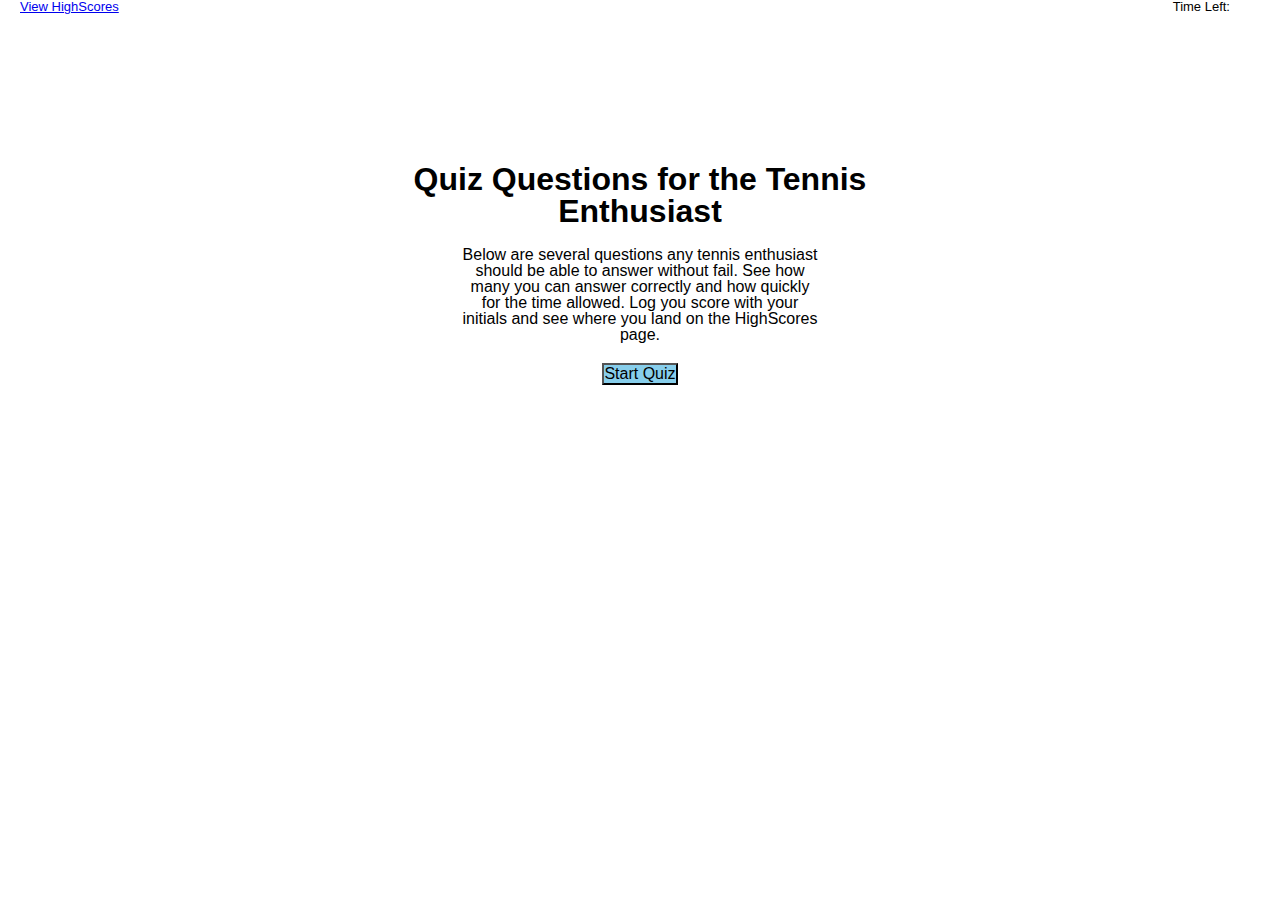
<file: index.html>
<!DOCTYPE html>
<html lang="en">

<head>
    <meta charset="UTF-8">
    <meta http-equiv="X-UA-Compatible" content="IE=edge">
    <meta name="viewport" content="width=device-width, initial-scale=1.0">
    <link rel="stylesheet" type="text/css" href="./assets/css/reset.css"/>
    <link rel="stylesheet" type="text/css" href="./assets/css/style.css"/>
    <title>Quizzes for Coders</title>
</head>

<body>

    <nav>
        <ul>
            <li><a href="highscores.html" alt="High Scores Page">View HighScores</a></li>
            <li>Time Left: <span id='countDown'></span> </li>
        </ul>
    </nav>

    <header>

        <h1 id='page-title'>
          Quiz Questions for the Tennis Enthusiast
        </h1>

        <p id='instructions'>
          Below are several questions any tennis enthusiast should be able to answer without fail.  See how many you can answer correctly and how quickly for the time allowed.  Log you score with your initials and see where you land on the HighScores page.
        </p>

        <div id='start-button'>
            <button id="pressStart">Start Quiz</button>
        </div>

    </header>

    <main id="container">
        <div id="questions">
            <h2 id="question-title"></h2>
            <div id="choices" class="choices"></div>
            
        </div>    
        
        <div id="displayInit" class="hide ">
            <h2 id="all_done">All Done!</h2>
            <p>Your final score is: <span id="your_score"></span></p>
            <p>
                Enter your initials:   <input type="text" id="inputInit"/>
                <button id="submitInit">Submit</button>
            </p>
        </div>

        <div id="rightWrong"></div>

    </main>
    
<script src="./assets/js/script.js"></script>
</body>

</html>
</file>
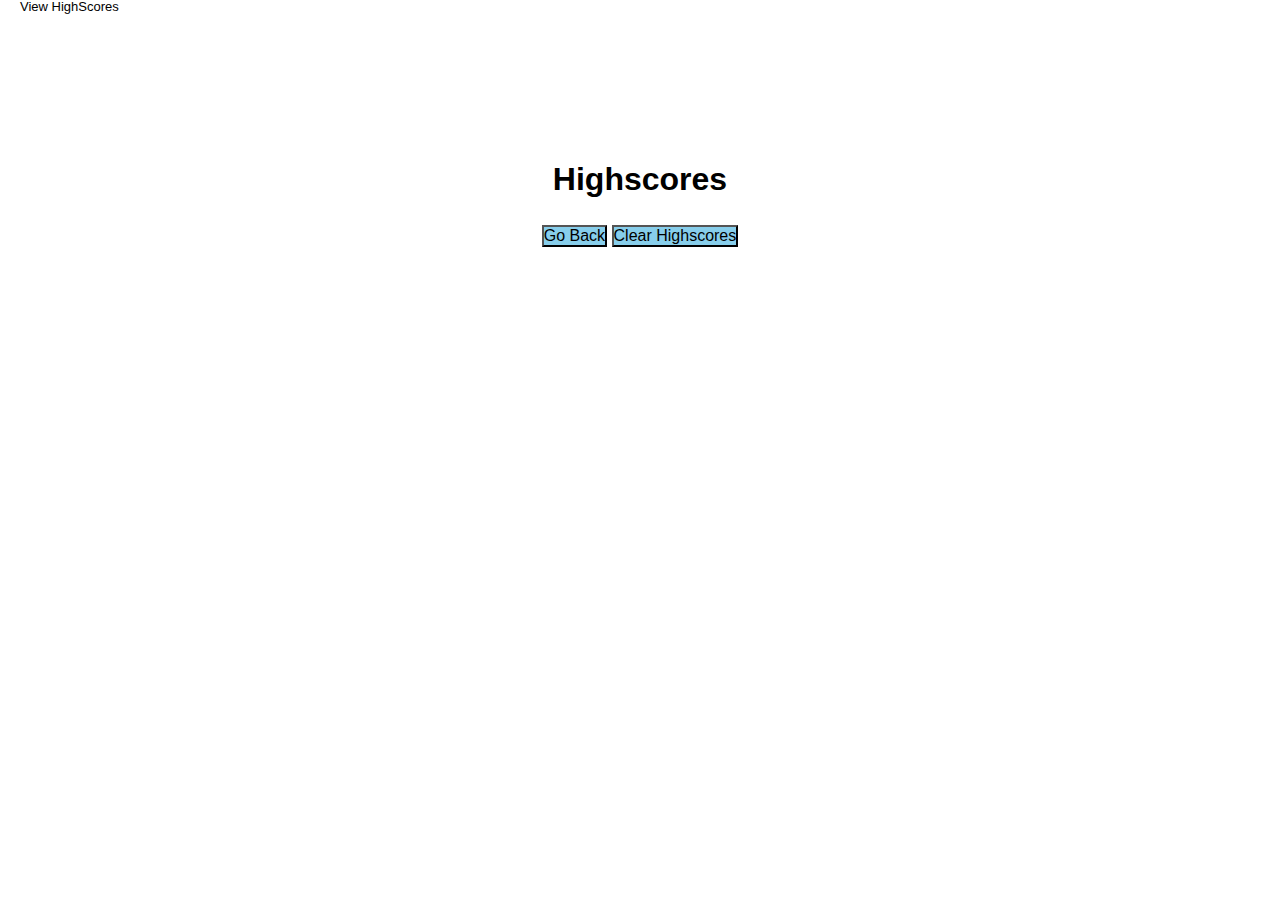
<file: highscores.html>
<!DOCTYPE html>
<html lang="en">

<head>
    <meta charset="UTF-8">
    <meta http-equiv="X-UA-Compatible" content="IE=edge">
    <meta name="viewport" content="width=device-width, initial-scale=1.0">
    <link rel="stylesheet" type="text/css" href="./assets/css/reset.css"/>
    <link rel="stylesheet" type="text/css" href="./assets/css/style.css"/>
    <title>Quizzes for Coders</title>
</head>

<body>

    <nav>
        <ul>
            <li>View HighScores</li>
        </ul>
    </nav>

    <header>

        <h1 id='page-title'>
          Highscores
        </h1>
        
        <ol id="input_score"></ol>

        <div id='return-button'>
            <a href="index.html"><button>Go Back</button></a>
            <button id="clearScores">Clear Highscores</button>
        </div>

    </header>
    
<script src="./assets/js/scores.js"></script>
</body>

</html>
</file>
<file: assets/css/style.css>
*  {
    text-align: center;
}

.hide {
    display: none;
}

nav ul {
    font-size: small;
    margin-left: 20px;
    margin-right: 20px;
    display: flex;
    justify-content: space-between;
}

ol {
    display: block;
    text-align: left;
}

#countDown {
    margin-right: 30px;
}

h1 {
    font-size: xx-large;
    padding-top: 50px;
    padding-bottom: 10px;
}

p {
    display: flex;
    padding-top: 10px;
    padding-left: 20%;
    padding-right: 20%;
}

#start-button {
    padding: 20px;
    text-align: center;
}

button {
    background-color:skyblue;
}

button:hover {
    border-color: tan;
}

main #quizTime {
    text-align: left;
    color: blue;

}

.button-container {
    display: flex;
    flex-direction: column;
}

#all_done,
#your_score {
    display: block;
    text-align: left;
    padding-left: 35%;
    padding-right: 35%;
    margin-bottom: 20px;
}

div, h2 {
    display: block;
    text-align: left;
    padding-left:20%;
    padding-right: 20%;
    margin-bottom: 20px;
}

#submitInit {
    margin-left: 5px;
}

header {
    margin: 100px auto 0 auto;
    max-width: 600px;
}

#return-button {
    text-align: center;
    padding: 20px;
}
</file>
